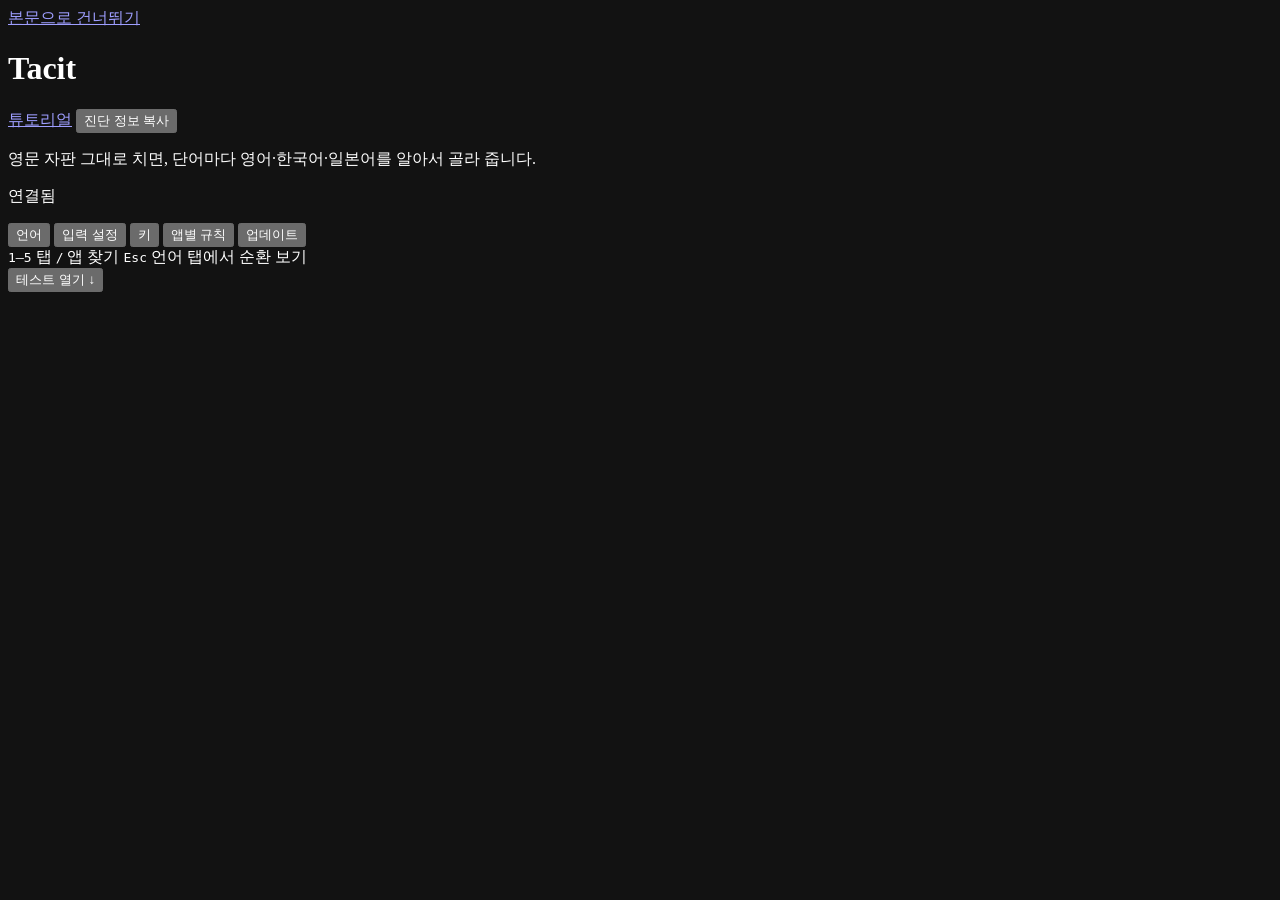
<file: crates/config/src/web/index.html>
<!doctype html>
<html lang="ko">
<head>
<meta charset="utf-8">
<meta name="viewport" content="width=device-width, initial-scale=1">
<meta name="color-scheme" content="dark">
<title>Tacit</title>
<style>
<!--styles-->
</style>
</head>
<body>
<a class="skip" href="#panels">본문으로 건너뛰기</a>

<main>
  <header class="top">
    <h1>Tacit</h1>
    <span class="ver" id="ver"></span>
    <a class="linkbtn" href="/welcome">튜토리얼</a>
    <button class="btn quiet" type="button" id="copy-diagnostics">진단 정보 복사</button>
    <p class="tagline">영문 자판 그대로 치면, 단어마다 영어·한국어<!--language:ja-->·일본어<!--language:/ja-->를 알아서 골라 줍니다.</p>
    <p class="link" role="status"><span class="dot" id="dot"></span><span id="linktext">연결됨</span></p>
  </header>
  <p class="banner bad" id="expired" role="alert" hidden></p>
  <div class="banner bad" id="load-error" role="alert" hidden></div>
  <p id="save-status" role="status" aria-live="polite"></p>
  <p class="banner" id="ime" role="status" hidden></p>
  <div class="banner" id="setup" hidden></div>
  <details id="diagnostics" hidden>
    <summary>진단 정보 — 입력한 글자와 학습 기록은 포함하지 않습니다.</summary>
    <textarea id="diagnostics-text" readonly rows="12" aria-label="진단 정보"></textarea>
  </details>

  <div class="shell">
  <div class="left">
  <nav role="tablist" aria-label="설정">
    <button role="tab" id="t-lang" aria-controls="p-lang" aria-selected="true">언어</button>
    <button role="tab" id="t-set" aria-controls="p-set" aria-selected="false" tabindex="-1">입력 설정</button>
    <button role="tab" id="t-keys" aria-controls="p-keys" aria-selected="false" tabindex="-1">키</button>
    <button role="tab" id="t-apps" aria-controls="p-apps" aria-selected="false" tabindex="-1">앱별 규칙</button>
    <button role="tab" id="t-upd" aria-controls="p-upd" aria-selected="false" tabindex="-1">업데이트</button>
  </nav>

  <div id="panels">
    <section id="p-lang" role="tabpanel" aria-labelledby="t-lang" tabindex="-1">
      <div class="skeleton"></div><div class="skeleton"></div><div class="skeleton"></div>
    </section>
    <section id="p-set" role="tabpanel" aria-labelledby="t-set" tabindex="-1" hidden></section>
    <section id="p-keys" role="tabpanel" aria-labelledby="t-keys" tabindex="-1" hidden></section>
    <section id="p-apps" role="tabpanel" aria-labelledby="t-apps" tabindex="-1" hidden></section>
    <section id="p-upd" role="tabpanel" aria-labelledby="t-upd" tabindex="-1" hidden></section>
  </div>

  <footer class="keys" aria-label="단축키">
    <span><kbd>1</kbd>–<kbd>5</kbd> 탭</span>
    <span><kbd>/</kbd> 앱 찾기</span>
    <span><kbd>Esc</kbd> 언어 탭에서 순환 보기</span>
  </footer>
  </div>
  <aside class="pane" id="chat-pane" aria-label="테스트"></aside>
  </div>
</main>
<button class="btn test-jump" id="test-jump" type="button">테스트 열기 ↓</button>

<div class="toast" id="toast" role="status" aria-live="polite"></div>

<script>
<!--scripts-->
</script>
</body>
</html>
</file>
